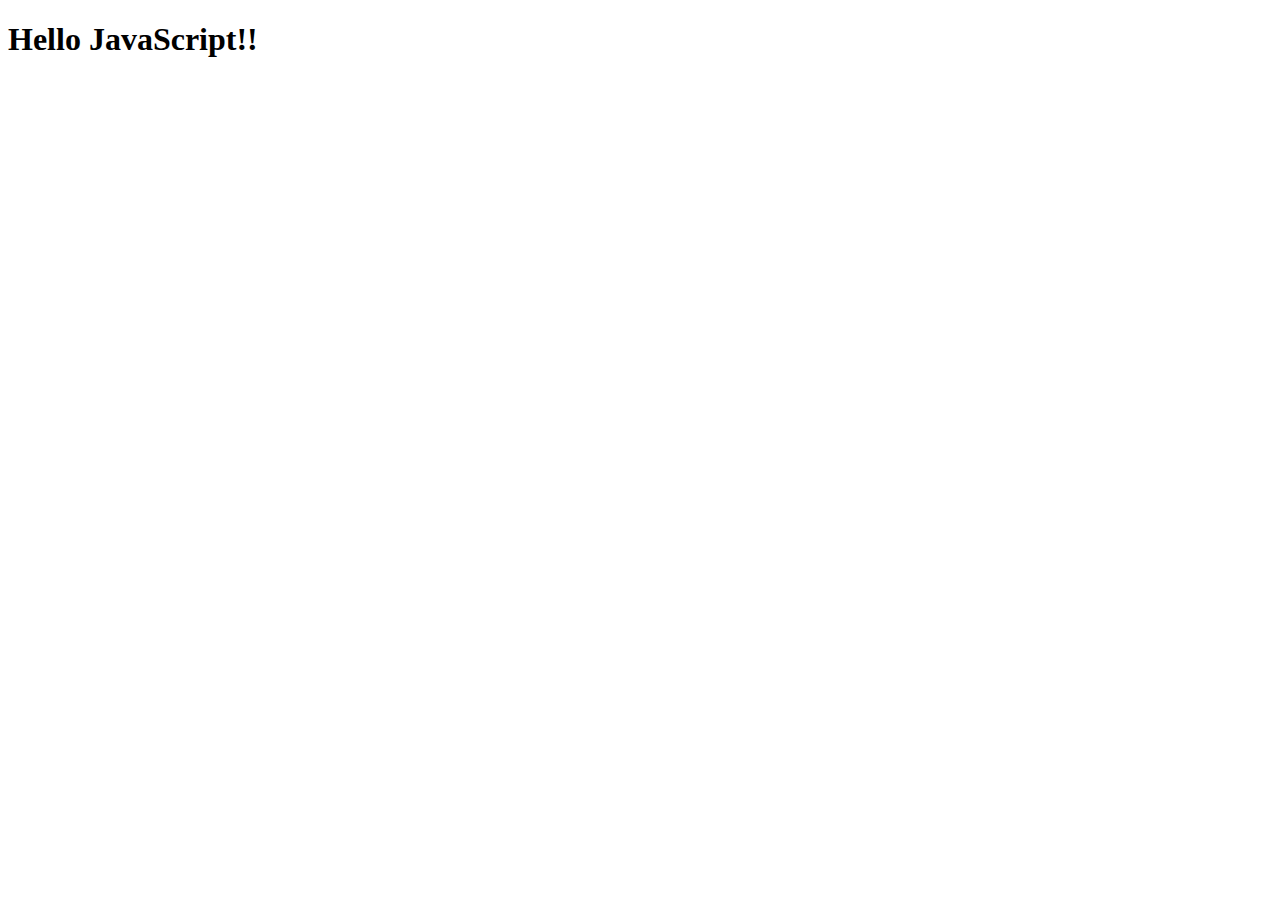
<file: JS-Intro/index.html>
<!DOCTYPE html>
<html lang="en">
<head>
    <meta charset="UTF-8">
    <meta name="viewport" content="width=device-width, initial-scale=1.0">
    <title>Document</title>
</head>
<body>
    <h1>Hello JavaScript!!</h1>

    <script src="./Variables.js"></script>
</body>

</html>
</file>
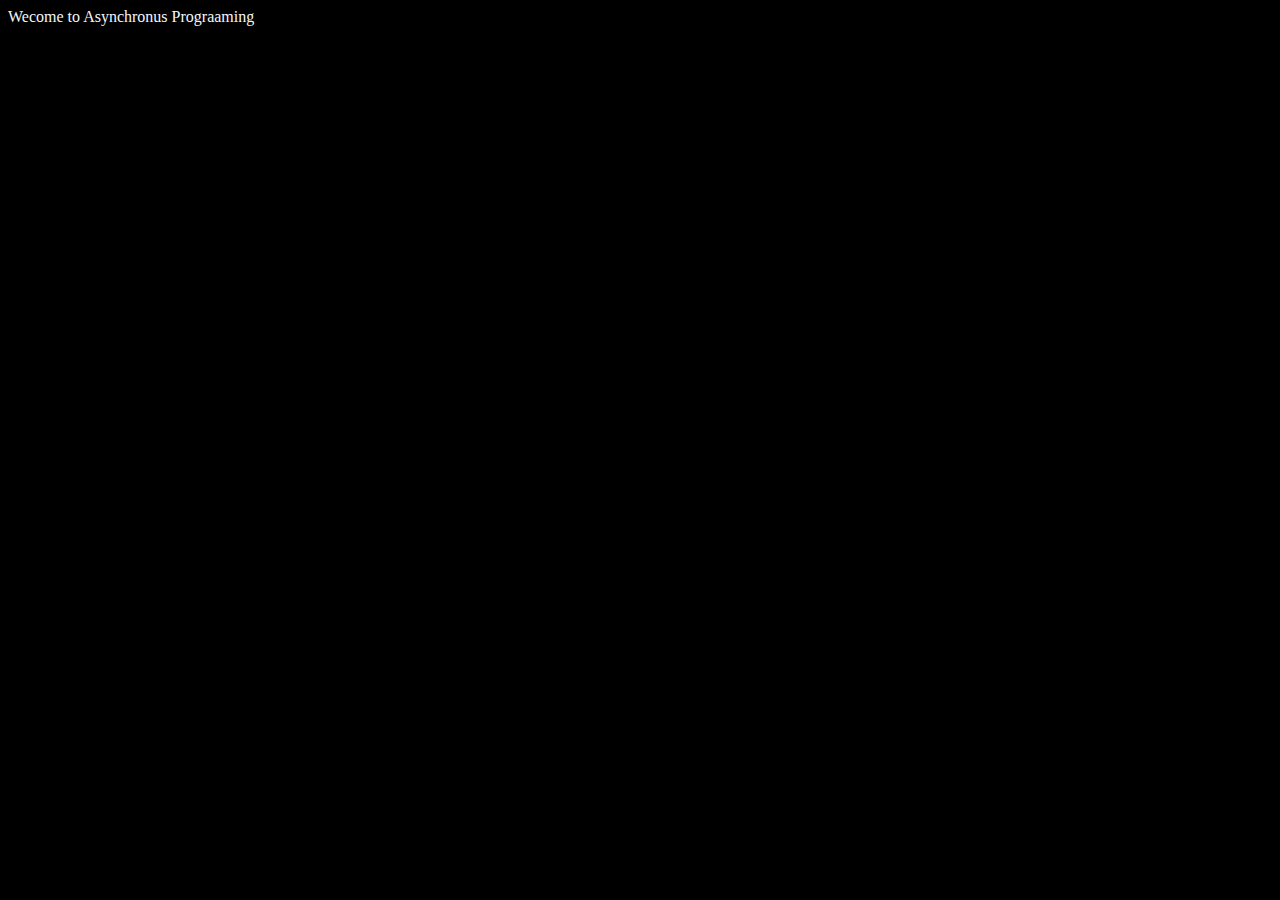
<file: JS-Intro/18_asyncrhronous_programing/index.html>
<!DOCTYPE html>
<html lang="en">
  <head>
    <meta charset="UTF-8" />
    <meta name="viewport" content="width=device-width, initial-scale=1.0" />
    <title>Document</title>
    <style>
      body {
        background-color: black;
        color: aliceblue;
      }
    </style>
  </head>

  <body>
    Wecome to Asynchronus Prograaming
    <!-- <script src="script.js"></script> -->
    <!-- <script src="script2.js"></script> -->
    <!-- <script src="./00_Basics.js"></script> -->
    <!-- <script src="./01_syncAsync.js"></script> -->
    <script src="./02_callbacks.js"></script>
  </body>
</html>
</file>
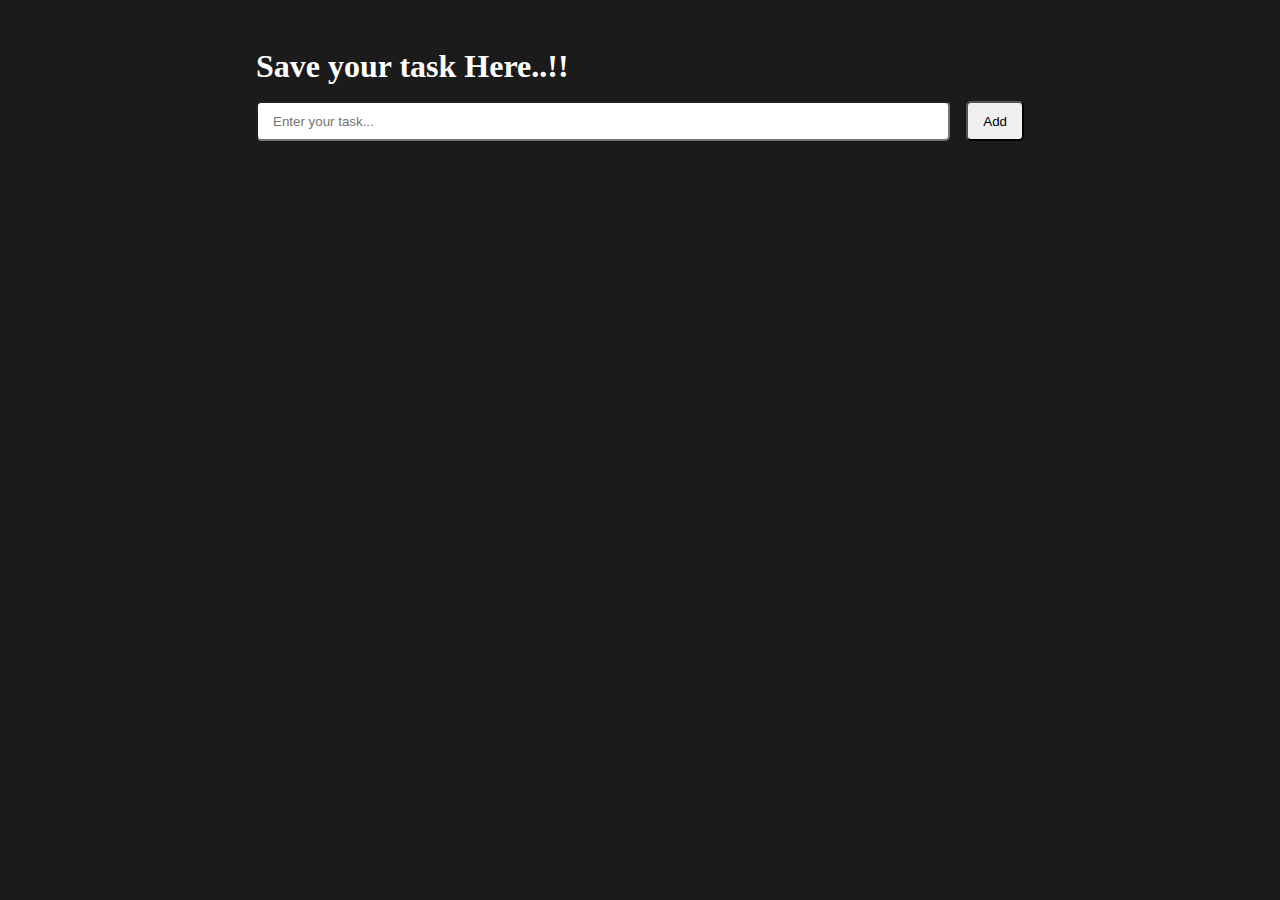
<file: JS-Intro/18_asyncrhronous_programing/Todo/index.html>
<!DOCTYPE html>
<html lang="en">
  <head>
    <meta charset="UTF-8" />
    <meta name="viewport" content="width=device-width, initial-scale=1.0" />
    <title>Todo App</title>
    <link href="./styles.css" rel="stylesheet" />
  </head>
  <body>
    <div class="mainContainer">
      <header>
        <h1>Save your task Here..!!</h1>
        <div class="inputContainer">
          <input id="taskInput" type="text" placeholder="Enter your task..." />
          <button class="addBtn">Add</button>
        </div>
      </header>
      <div class="todoContainer">
        <!-- <div class="todo">
          <p>This is first Task</p>
          <div>
            <button>Delete</button>
            <button>Edit</button>
          </div>
        </div> -->
      </div>
    </div>
    <script src="./script.js"></script>
  </body>
</html>
</file>
<file: JS-Intro/18_asyncrhronous_programing/Todo/styles.css>
* {
  padding: 0;
  margin: 0;
  box-sizing: border-box;
}

html,
body {
  height: 100%;
  width: 100%;
  background-color: rgb(28, 27, 27);
  color: #fff;
}

.mainContainer {
  width: 100%;
  max-width: 50rem;
  margin: auto;
  padding: 2rem 1rem;
  display: flex;
  flex-direction: column;
  gap: 2rem;
}

header {
  position: sticky;
  top: 0px;
  background-color: rgb(28, 27, 27);
  padding: 1rem 0;
  display: flex;
  flex-direction: column;
  gap: 1rem;
}

.inputContainer {
  display: flex;
  justify-content: space-between;
  gap: 1rem;
  height: 2.5rem;
}

#taskInput {
  width: 100%;
  padding: 0 15px;
  border-radius: 5px;
}

.inputContainer .addBtn {
  padding: 0 15px;
  border-radius: 5px;
}

.todoContainer {
  display: flex;
  flex-direction: column;
  gap: 1rem;
}

.todoContainer .todo {
  display: flex;
  justify-content: space-between;
  align-items: center;
  background-color: rgba(20, 187, 179, 0.739);
  padding: 10px;
  border-radius: 5px;
}

.todoContainer .todo button {
  padding: 8px 12px;
  border-radius: 5px;
}

.todoContainer .todo .saveBtn {
  display: none;
}

.todoContainer .todo #editInput {
  display: none;
}
</file>
